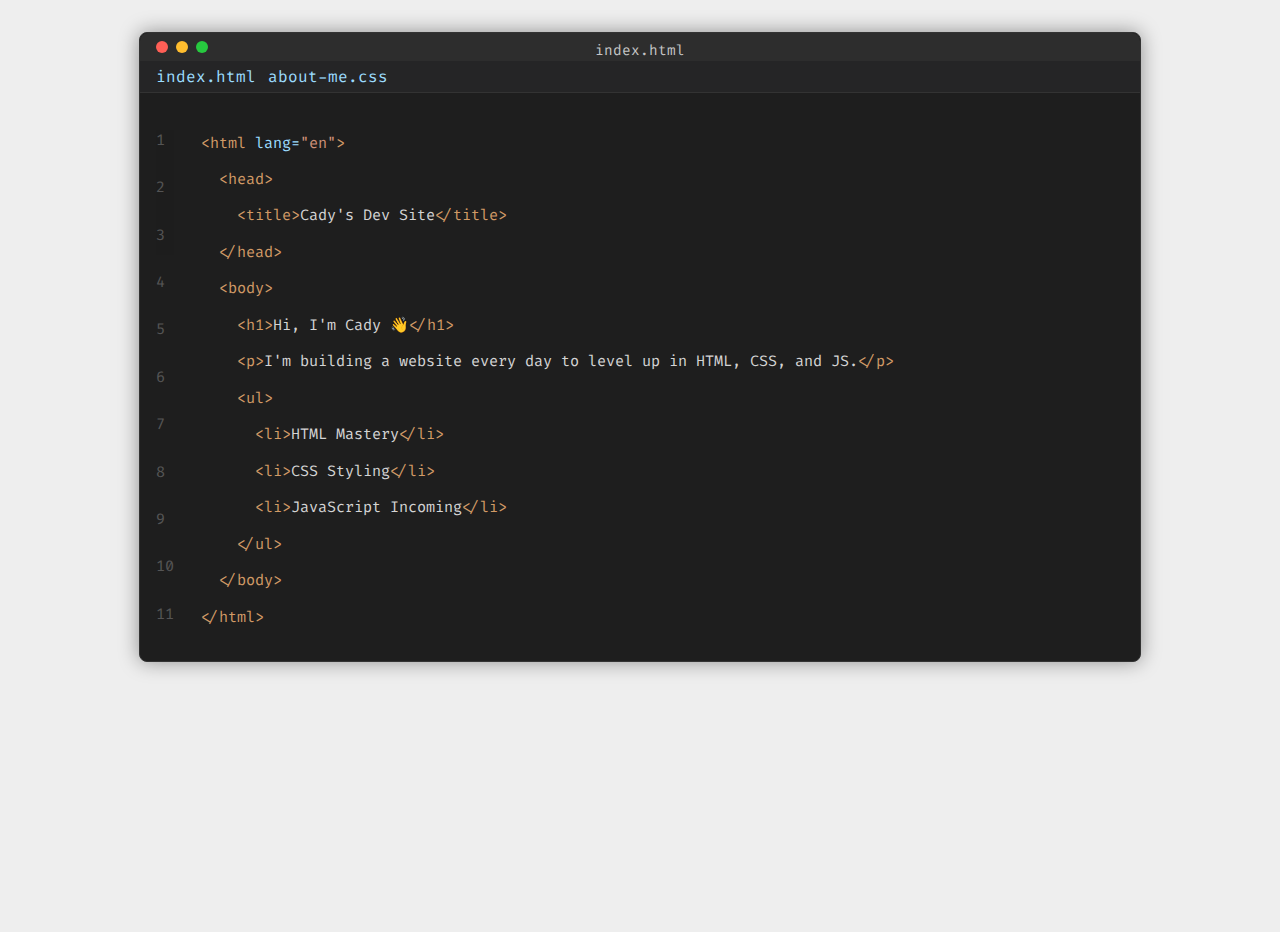
<file: index.html>
<!DOCTYPE html>
<html lang="en">
<head>
    <meta charset="UTF-8">
    <meta name="viewport" content="width=device-width, initial-scale=1.0">
    <title>cadyfolio.html</title>
    <link rel="stylesheet" href="style.css">
    <link href="https://fonts.googleapis.com/css2?family=Fira+Code&display=swap" rel="stylesheet">
</head>
<body>
    <div class="window">
        <div class="title-bar">
            <div class="buttons">
                <div class="btn red"></div>
                <div class="btn yellow"></div>
                <div class="btn green"></div>
            </div>
            <div class="filename">index.html</div>
        </div>
        <nav class="file-tabs">
            <a class="active" href="index.html">index.html</a>
            <a href="contact-me.html">about-me.css</a>
        </nav>
        <div class="code-area">  
            <div class="left">
                <p>1</p>
                <p>2</p>
                <p>3</p>
                <p>4</p>
                <p>5</p>
                <p>6</p>
                <p>7</p>
                <p>8</p>
                <p>9</p>
                <p>10</p>
                <p>11</p>
            </div>
            <div class="right"><span class="tag">&lt;html</span> <span class="attr">lang=</span><span class="value">"en"</span><span class="tag">&gt;</span>
                <br><span class="tag">  &lt;head&gt;</span>
                <br><span class="tag">    &lt;title&gt;</span><span class="text">Cady's Dev Site</span><span class="tag">&lt;/title&gt;</span>
                <br><span class="tag">  &lt;/head&gt;</span>
                <br><span class="tag">  &lt;body&gt;</span>
                <br><span class="tag">    &lt;h1&gt;</span><span class="text">Hi, I'm Cady 👋</span><span class="tag">&lt;/h1&gt;</span>
                <br><span class="tag">    &lt;p&gt;</span><span class="text">I'm building a website every day to level up in HTML, CSS, and JS.</span><span class="tag">&lt;/p&gt;</span>
                <br><span class="tag">    &lt;ul&gt;</span>
                <br><span class="tag">      &lt;li&gt;</span><span class="text">HTML Mastery</span><span class="tag">&lt;/li&gt;</span>
                <br><span class="tag">      &lt;li&gt;</span><span class="text">CSS Styling</span><span class="tag">&lt;/li&gt;</span>
                <br><span class="tag">      &lt;li&gt;</span><span class="text">JavaScript Incoming</span><span class="tag">&lt;/li&gt;</span>
                <br><span class="tag">    &lt;/ul&gt;</span>
                <br><span class="tag">  &lt;/body&gt;</span>
                <br><span class="tag">&lt;/html&gt;</span>
            </div>
        </div>
    </div>
</body>
</html>
</file>
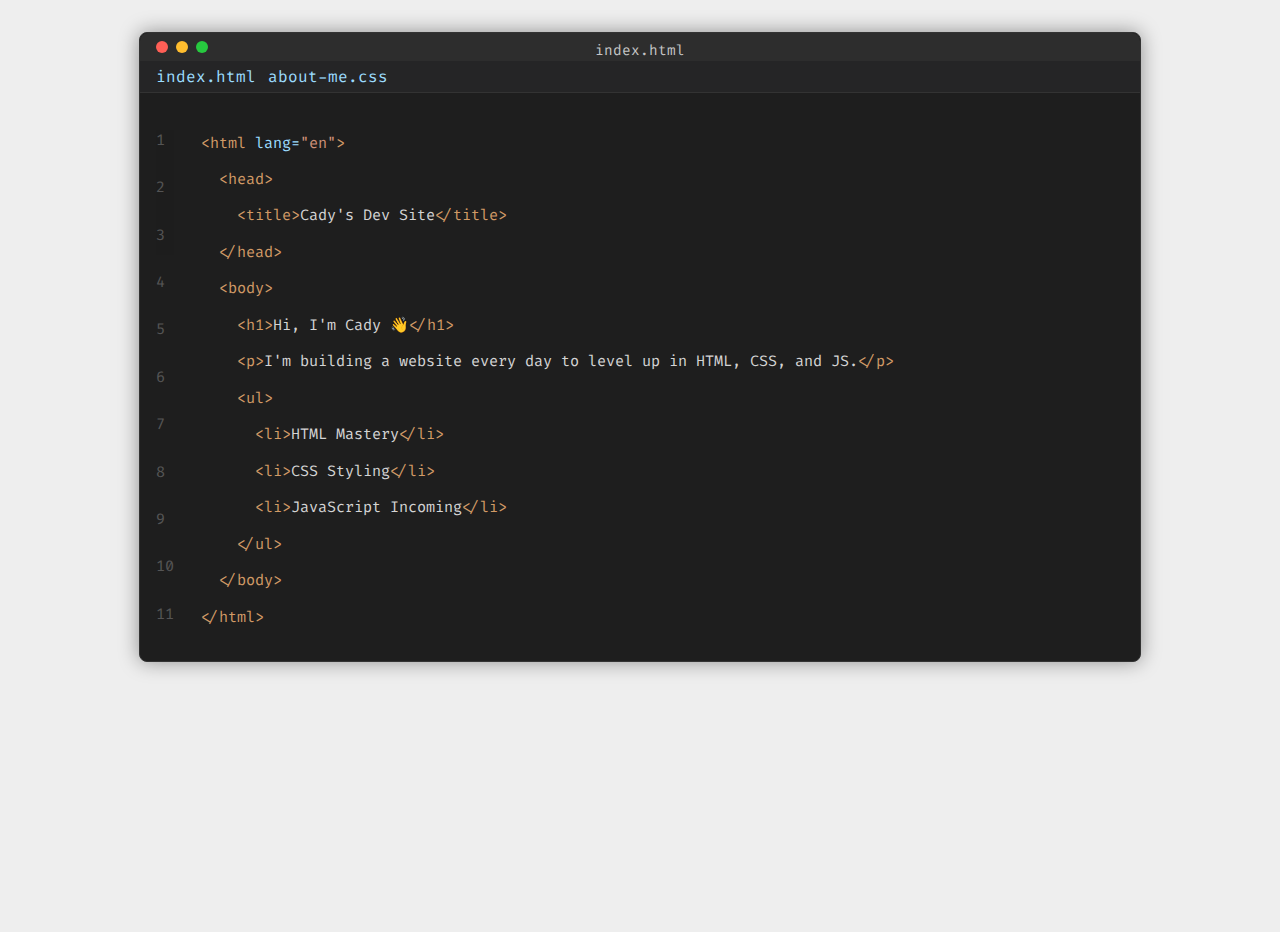
<file: cadyfolio-vsc.html>
<!DOCTYPE html>
<html lang="en">
<head>
    <meta charset="UTF-8">
    <meta name="viewport" content="width=device-width, initial-scale=1.0">
    <title>cadyfolio.html</title>
    <link rel="stylesheet" href="style.css">
    <link href="https://fonts.googleapis.com/css2?family=Fira+Code&display=swap" rel="stylesheet">
</head>
<body>
    <div class="window">
        <div class="title-bar">
            <div class="buttons">
                <div class="btn red"></div>
                <div class="btn yellow"></div>
                <div class="btn green"></div>
            </div>
            <div class="filename">index.html</div>
        </div>
        <nav class="file-tabs">
            <a class="active" href="cadyfolio-vsc.html">index.html</a>
            <a href="contact-me.html">about-me.css</a>
        </nav>
        <div class="code-area">  
            <div class="left">
                <p>1</p>
                <p>2</p>
                <p>3</p>
                <p>4</p>
                <p>5</p>
                <p>6</p>
                <p>7</p>
                <p>8</p>
                <p>9</p>
                <p>10</p>
                <p>11</p>
            </div>
            <div class="right"><span class="tag">&lt;html</span> <span class="attr">lang=</span><span class="value">"en"</span><span class="tag">&gt;</span>
                <br><span class="tag">  &lt;head&gt;</span>
                <br><span class="tag">    &lt;title&gt;</span><span class="text">Cady's Dev Site</span><span class="tag">&lt;/title&gt;</span>
                <br><span class="tag">  &lt;/head&gt;</span>
                <br><span class="tag">  &lt;body&gt;</span>
                <br><span class="tag">    &lt;h1&gt;</span><span class="text">Hi, I'm Cady 👋</span><span class="tag">&lt;/h1&gt;</span>
                <br><span class="tag">    &lt;p&gt;</span><span class="text">I'm building a website every day to level up in HTML, CSS, and JS.</span><span class="tag">&lt;/p&gt;</span>
                <br><span class="tag">    &lt;ul&gt;</span>
                <br><span class="tag">      &lt;li&gt;</span><span class="text">HTML Mastery</span><span class="tag">&lt;/li&gt;</span>
                <br><span class="tag">      &lt;li&gt;</span><span class="text">CSS Styling</span><span class="tag">&lt;/li&gt;</span>
                <br><span class="tag">      &lt;li&gt;</span><span class="text">JavaScript Incoming</span><span class="tag">&lt;/li&gt;</span>
                <br><span class="tag">    &lt;/ul&gt;</span>
                <br><span class="tag">  &lt;/body&gt;</span>
                <br><span class="tag">&lt;/html&gt;</span>
            </div>
        </div>
    </div>
</body>
</html>
</file>
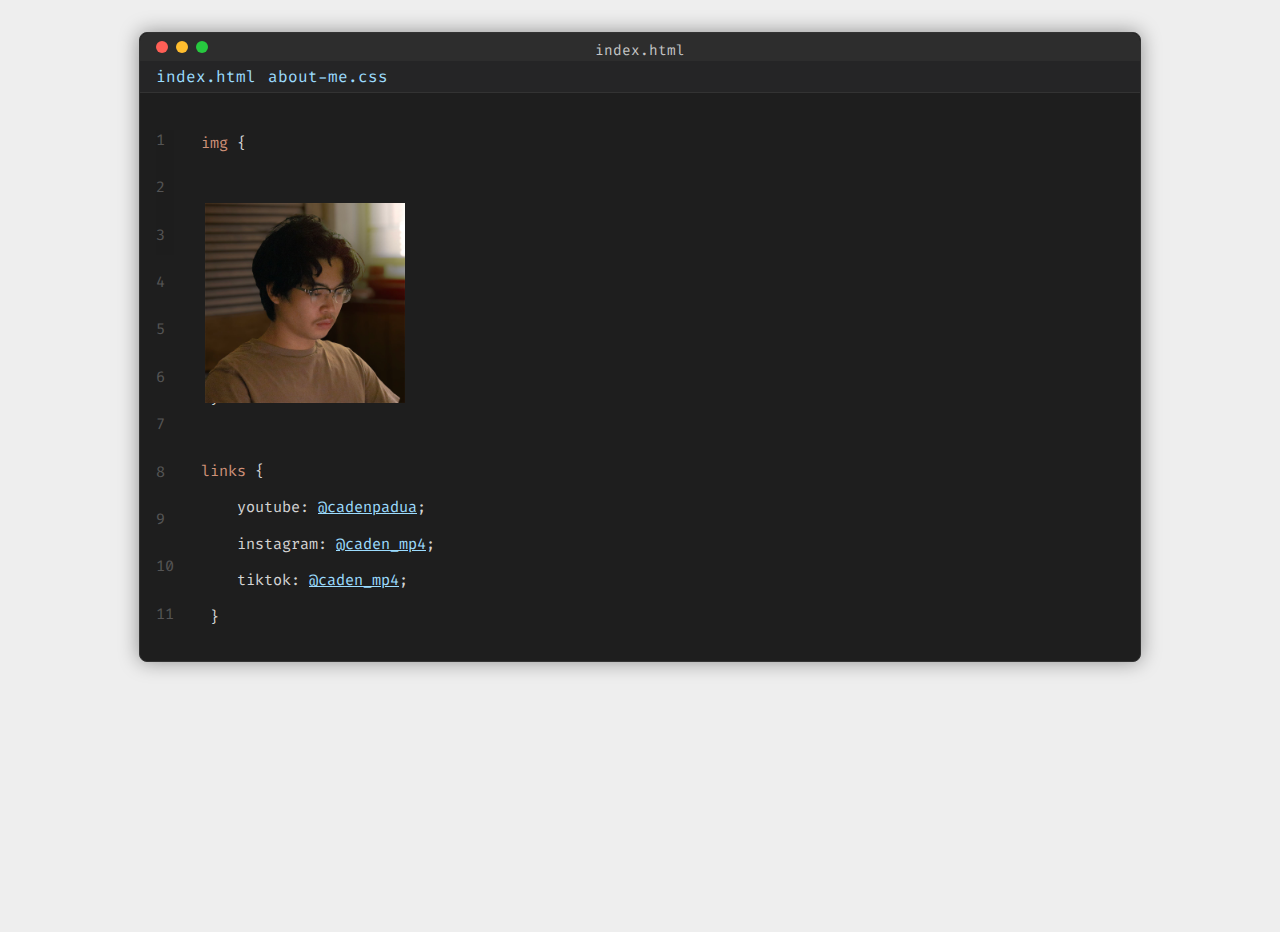
<file: contact-me.html>
<!DOCTYPE html>
<html lang="en">
<head>
    <meta charset="UTF-8">
    <meta name="viewport" content="width=device-width, initial-scale=1.0">
    <title>cadyfolio.html</title>
    <link rel="stylesheet" href="style.css">
    <link href="https://fonts.googleapis.com/css2?family=Fira+Code&display=swap" rel="stylesheet">
</head>
<body>
    <div class="window">
        <div class="title-bar">
            <div class="buttons">
                <div class="btn red"></div>
                <div class="btn yellow"></div>
                <div class="btn green"></div>
            </div>
            <div class="filename">index.html</div>
        </div>
        <nav class="file-tabs">
            <a class="active" href="cadyfolio-vsc.html">index.html</a>
            <a href="contact-me.html">about-me.css</a>
        </nav>
        <div class="code-area">  
            <div class="left">
                <p>1</p>
                <p>2</p>
                <p>3</p>
                <p>4</p>
                <p>5</p>
                <p>6</p>
                <p>7</p>
                <p>8</p>
                <p>9</p>
                <p>10</p>
                <p>11</p>
            </div>
            <div class="right"><span class="value">img</span> {
                <br>
                <br>
                <br> <img class="profile-pic" src="YT Profile Pic.jpg" alt="cady-image">
                <br>
                <br>
                <br>
                <br> }
                <br>
                <br><span class="value">links</span> {
                <br>    youtube: <a href="https://www.youtube.com/@cadenpadua" target="_blank">@cadenpadua</a>;
                <br>    instagram: <a href="https://www.instagram.com/caden_mp4/" target="_blank">@caden_mp4</a>;
                <br>    tiktok: <a href="https://www.tiktok.com/@caden_mp4" target="_blank">@caden_mp4</a>;
                <br> }
            </div>
        </div>
    </div>
</body>
</html>
</file>
<file: style.css>
body {
    margin: 0;
    background-color: #eeeeee;
    font-family: 'Fira Code', monospace;
    color: #d4d4d4;
    padding-top: 2rem;
    display: flex;
    justify-content: center;
    align-items: flex-start;
    height: 100vh;
  }

.window {
    width: 90%;
    max-width: 1000px;
    background-color: #1e1e1e;
    border: 1px solid #333;
    border-radius: 8px;
    box-shadow: 0 0 20px rgba(0, 0, 0, 0.4);
    overflow: hidden;
}

.title-bar {
    background-color: #2d2d2d;
    padding: 0.5rem 1rem;
    display: flex;
    align-items: flex-start;
    justify-content: space-between;
    border-top-left-radius: 8px;
    border-top-right-radius: 8px;
    position: relative;
}

.buttons {
    display: flex;
    gap: 0.5rem;
}

.btn {
    width: 12px;
    height: 12px;
    border-radius: 50%;
}

.red { background-color: #ff5f56; }
.yellow { background-color: #ffbd2e; }
.green { background-color: #27c93f; }

.filename {
    position: absolute;
    left: 50%;
    transform: translateX(-50%);
    color: #c5c5c5;
    font-size: 0.9rem;
}

.file-tabs {
    display: flex;
    gap: 0.75rem;
    background-color: #252526;
    padding: 0.3rem 1rem;
    border-bottom: 1px solid #333;
    color: #9cdcfe;
}

.file-tabs a:link, 
.file-tabs a:visited {
    color: #9cdcfe;
    text-decoration: none;
}

.file-tabs a:hover {
    color: rgb(255, 255, 255);
    background-color: rgb(55, 55, 55);
}

.file-tabs a:active {
    background-color: white;
}

.code-area {
    padding: 1rem;
    font-size: 0.95rem;
    line-height: 1.2;
    display: flex;
}

.right {
    margin-top: 2.77vh;
    margin-left: 3vh;
    white-space: pre-wrap;
}

.left {
    line-height: 2.12;
    opacity: 0.3;
}

.tag { color: #d19a66; }
.attr { color: #9cdcfe; }
.value { color: #ce9178; }
.text { color: #d4d4d4; }

.profile-pic {
    position: absolute;
    height: 200px;
    top: 22.5%;
    left: 16%;
}

.right a {
    transform: scale(1.05);
    color: #9cdcfe;
}

.right a:hover {
    transform: scale(1.05);
    color: #fafdff;
}
</file>
